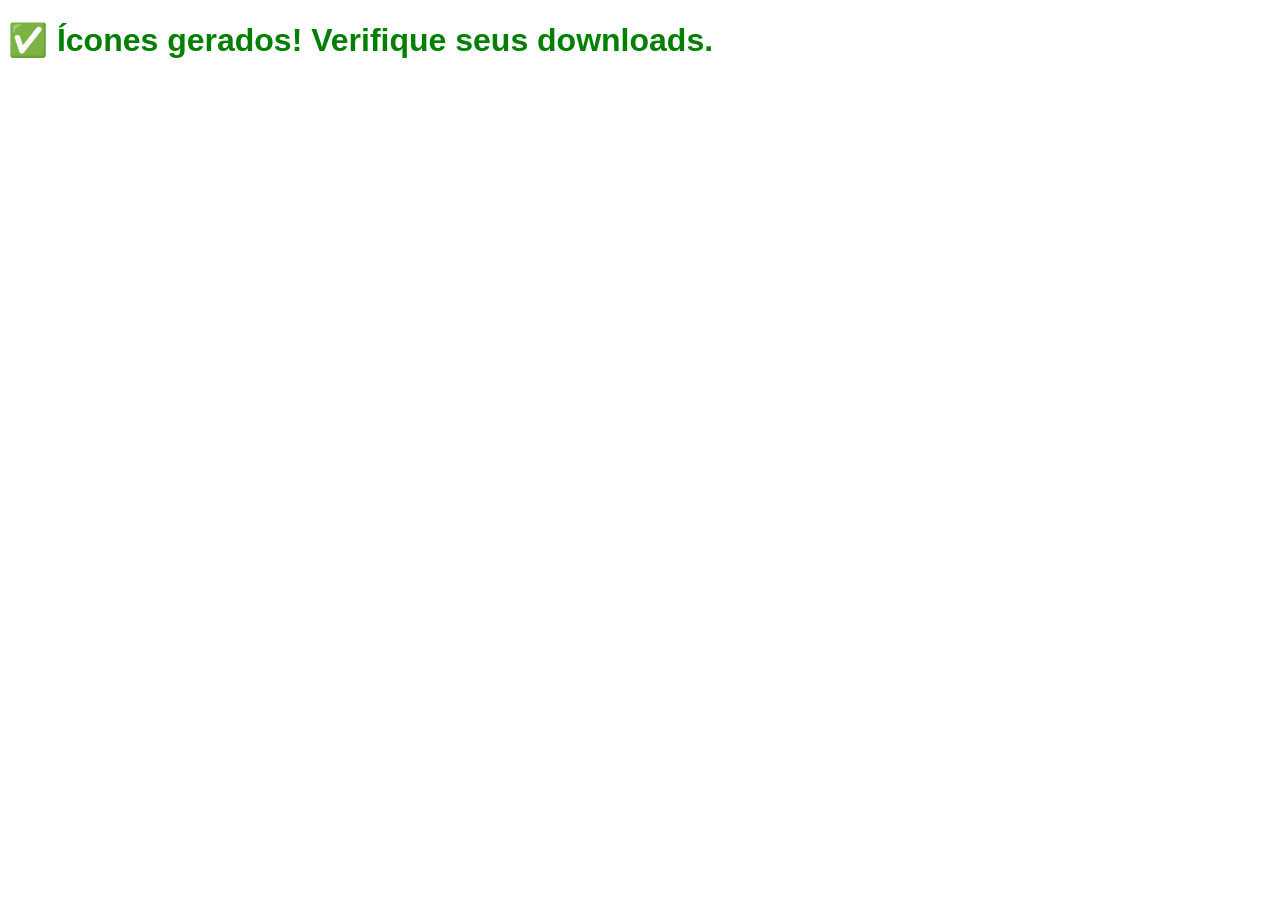
<file: generate-icons.html>
<!DOCTYPE html>
<html>
<head>
<meta charset="UTF-8">
<title>PontoTrack Icon Generator</title>
</head>
<body>
<canvas id="canvas"></canvas>
<script>
const sizes = [72, 96, 128, 144, 152, 192, 384, 512];
const canvas = document.getElementById('canvas');
const ctx = canvas.getContext('2d');

function generateIcon(size) {
  canvas.width = size;
  canvas.height = size;
  
  // Background gradient
  const gradient = ctx.createLinearGradient(0, 0, size, size);
  gradient.addColorStop(0, '#6366f1');
  gradient.addColorStop(1, '#06b6d4');
  
  // Rounded rect background
  const r = size * 0.2;
  ctx.beginPath();
  ctx.moveTo(r, 0);
  ctx.lineTo(size - r, 0);
  ctx.quadraticCurveTo(size, 0, size, r);
  ctx.lineTo(size, size - r);
  ctx.quadraticCurveTo(size, size, size - r, size);
  ctx.lineTo(r, size);
  ctx.quadraticCurveTo(0, size, 0, size - r);
  ctx.lineTo(0, r);
  ctx.quadraticCurveTo(0, 0, r, 0);
  ctx.closePath();
  ctx.fillStyle = gradient;
  ctx.fill();
  
  // Clock circle
  ctx.beginPath();
  const cx = size / 2;
  const cy = size / 2;
  const cr = size * 0.3;
  ctx.arc(cx, cy, cr, 0, Math.PI * 2);
  ctx.strokeStyle = 'rgba(255,255,255,0.9)';
  ctx.lineWidth = size * 0.04;
  ctx.stroke();
  
  // Clock hands
  ctx.beginPath();
  ctx.moveTo(cx, cy);
  ctx.lineTo(cx, cy - cr * 0.65);
  ctx.strokeStyle = '#fff';
  ctx.lineWidth = size * 0.05;
  ctx.lineCap = 'round';
  ctx.stroke();
  
  ctx.beginPath();
  ctx.moveTo(cx, cy);
  ctx.lineTo(cx + cr * 0.5, cy + cr * 0.15);
  ctx.strokeStyle = '#fff';
  ctx.lineWidth = size * 0.04;
  ctx.stroke();
  
  // Center dot
  ctx.beginPath();
  ctx.arc(cx, cy, size * 0.03, 0, Math.PI * 2);
  ctx.fillStyle = '#fff';
  ctx.fill();
  
  // GPS pin indicator
  ctx.beginPath();
  const px = cx + cr * 0.8;
  const py = cy - cr * 0.8;
  const ps = size * 0.08;
  ctx.arc(px, py, ps, 0, Math.PI * 2);
  ctx.fillStyle = '#22c55e';
  ctx.fill();
  ctx.strokeStyle = '#fff';
  ctx.lineWidth = size * 0.02;
  ctx.stroke();
  
  return canvas.toDataURL('image/png');
}

sizes.forEach(size => {
  const dataUrl = generateIcon(size);
  const link = document.createElement('a');
  link.download = `icon-${size}x${size}.png`;
  link.href = dataUrl;
  link.click();
});

document.body.innerHTML = '<h1 style="font-family:sans-serif;color:green;">✅ Ícones gerados! Verifique seus downloads.</h1>';
</script>
</body>
</html>
</file>
